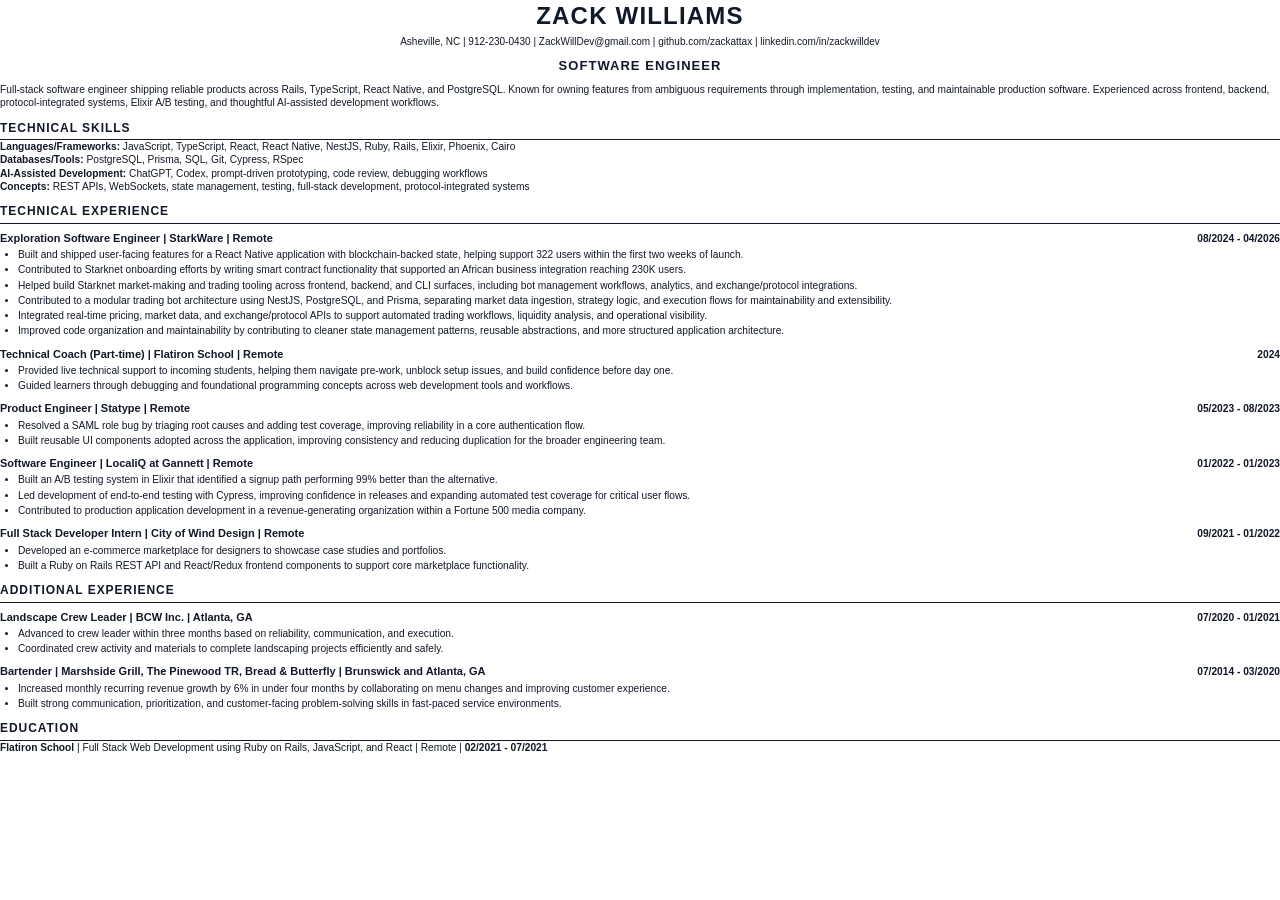
<file: ZackWilliamsResume2026.html>
<!DOCTYPE html>
<html lang="en">
<head>
  <meta charset="utf-8">
  <title>Zack Williams Resume 2026</title>
  <style>
    @page {
      margin: 0.45in;
      size: letter;
    }

    body {
      color: #111827;
      font-family: Arial, Helvetica, sans-serif;
      font-size: 10.2px;
      line-height: 1.3;
      margin: 0;
    }

    h1,
    h2,
    h3,
    p {
      margin: 0;
    }

    h1 {
      font-size: 24px;
      letter-spacing: .05em;
      text-align: center;
      text-transform: uppercase;
    }

    h2 {
      border-bottom: 1px solid #111827;
      font-size: 12px;
      letter-spacing: .08em;
      margin-top: 11px;
      padding-bottom: 3px;
      text-transform: uppercase;
    }

    h3 {
      font-size: 11px;
      margin-top: 7px;
    }

    ul {
      margin: 3px 0 0 18px;
      padding: 0;
    }

    li {
      margin-bottom: 2px;
    }

    .contact {
      font-size: 10px;
      margin-top: 4px;
      text-align: center;
    }

    .role {
      font-size: 13px;
      font-weight: 700;
      letter-spacing: .08em;
      margin-top: 10px;
      text-align: center;
      text-transform: uppercase;
    }

    .summary {
      margin-top: 8px;
    }

    .section-row {
      align-items: baseline;
      display: flex;
      justify-content: space-between;
      gap: 16px;
    }

    .date {
      white-space: nowrap;
    }
  </style>
</head>
<body>
  <h1>Zack Williams</h1>
  <p class="contact">Asheville, NC | 912-230-0430 | ZackWillDev@gmail.com | github.com/zackattax | linkedin.com/in/zackwilldev</p>

  <p class="role">Software Engineer</p>
  <p class="summary">Full-stack software engineer shipping reliable products across Rails, TypeScript, React Native, and PostgreSQL. Known for owning features from ambiguous requirements through implementation, testing, and maintainable production software. Experienced across frontend, backend, protocol-integrated systems, Elixir A/B testing, and thoughtful AI-assisted development workflows.</p>

  <h2>Technical Skills</h2>
  <p><strong>Languages/Frameworks:</strong> JavaScript, TypeScript, React, React Native, NestJS, Ruby, Rails, Elixir, Phoenix, Cairo</p>
  <p><strong>Databases/Tools:</strong> PostgreSQL, Prisma, SQL, Git, Cypress, RSpec</p>
  <p><strong>AI-Assisted Development:</strong> ChatGPT, Codex, prompt-driven prototyping, code review, debugging workflows</p>
  <p><strong>Concepts:</strong> REST APIs, WebSockets, state management, testing, full-stack development, protocol-integrated systems</p>

  <h2>Technical Experience</h2>
  <div class="section-row">
    <h3>Exploration Software Engineer | StarkWare | Remote</h3>
    <p class="date"><strong>08/2024 - 04/2026</strong></p>
  </div>
  <ul>
    <li>Built and shipped user-facing features for a React Native application with blockchain-backed state, helping support 322 users within the first two weeks of launch.</li>
    <li>Contributed to Starknet onboarding efforts by writing smart contract functionality that supported an African business integration reaching 230K users.</li>
    <li>Helped build Starknet market-making and trading tooling across frontend, backend, and CLI surfaces, including bot management workflows, analytics, and exchange/protocol integrations.</li>
    <li>Contributed to a modular trading bot architecture using NestJS, PostgreSQL, and Prisma, separating market data ingestion, strategy logic, and execution flows for maintainability and extensibility.</li>
    <li>Integrated real-time pricing, market data, and exchange/protocol APIs to support automated trading workflows, liquidity analysis, and operational visibility.</li>
    <li>Improved code organization and maintainability by contributing to cleaner state management patterns, reusable abstractions, and more structured application architecture.</li>
  </ul>

  <div class="section-row">
    <h3>Technical Coach (Part-time) | Flatiron School | Remote</h3>
    <p class="date"><strong>2024</strong></p>
  </div>
  <ul>
    <li>Provided live technical support to incoming students, helping them navigate pre-work, unblock setup issues, and build confidence before day one.</li>
    <li>Guided learners through debugging and foundational programming concepts across web development tools and workflows.</li>
  </ul>

  <div class="section-row">
    <h3>Product Engineer | Statype | Remote</h3>
    <p class="date"><strong>05/2023 - 08/2023</strong></p>
  </div>
  <ul>
    <li>Resolved a SAML role bug by triaging root causes and adding test coverage, improving reliability in a core authentication flow.</li>
    <li>Built reusable UI components adopted across the application, improving consistency and reducing duplication for the broader engineering team.</li>
  </ul>

  <div class="section-row">
    <h3>Software Engineer | LocaliQ at Gannett | Remote</h3>
    <p class="date"><strong>01/2022 - 01/2023</strong></p>
  </div>
  <ul>
    <li>Built an A/B testing system in Elixir that identified a signup path performing 99% better than the alternative.</li>
    <li>Led development of end-to-end testing with Cypress, improving confidence in releases and expanding automated test coverage for critical user flows.</li>
    <li>Contributed to production application development in a revenue-generating organization within a Fortune 500 media company.</li>
  </ul>

  <div class="section-row">
    <h3>Full Stack Developer Intern | City of Wind Design | Remote</h3>
    <p class="date"><strong>09/2021 - 01/2022</strong></p>
  </div>
  <ul>
    <li>Developed an e-commerce marketplace for designers to showcase case studies and portfolios.</li>
    <li>Built a Ruby on Rails REST API and React/Redux frontend components to support core marketplace functionality.</li>
  </ul>

  <h2>Additional Experience</h2>
  <div class="section-row">
    <h3>Landscape Crew Leader | BCW Inc. | Atlanta, GA</h3>
    <p class="date"><strong>07/2020 - 01/2021</strong></p>
  </div>
  <ul>
    <li>Advanced to crew leader within three months based on reliability, communication, and execution.</li>
    <li>Coordinated crew activity and materials to complete landscaping projects efficiently and safely.</li>
  </ul>

  <div class="section-row">
    <h3>Bartender | Marshside Grill, The Pinewood TR, Bread &amp; Butterfly | Brunswick and Atlanta, GA</h3>
    <p class="date"><strong>07/2014 - 03/2020</strong></p>
  </div>
  <ul>
    <li>Increased monthly recurring revenue growth by 6% in under four months by collaborating on menu changes and improving customer experience.</li>
    <li>Built strong communication, prioritization, and customer-facing problem-solving skills in fast-paced service environments.</li>
  </ul>

  <h2>Education</h2>
  <p><strong>Flatiron School</strong> | Full Stack Web Development using Ruby on Rails, JavaScript, and React | Remote | <strong>02/2021 - 07/2021</strong></p>
</body>
</html>
</file>
